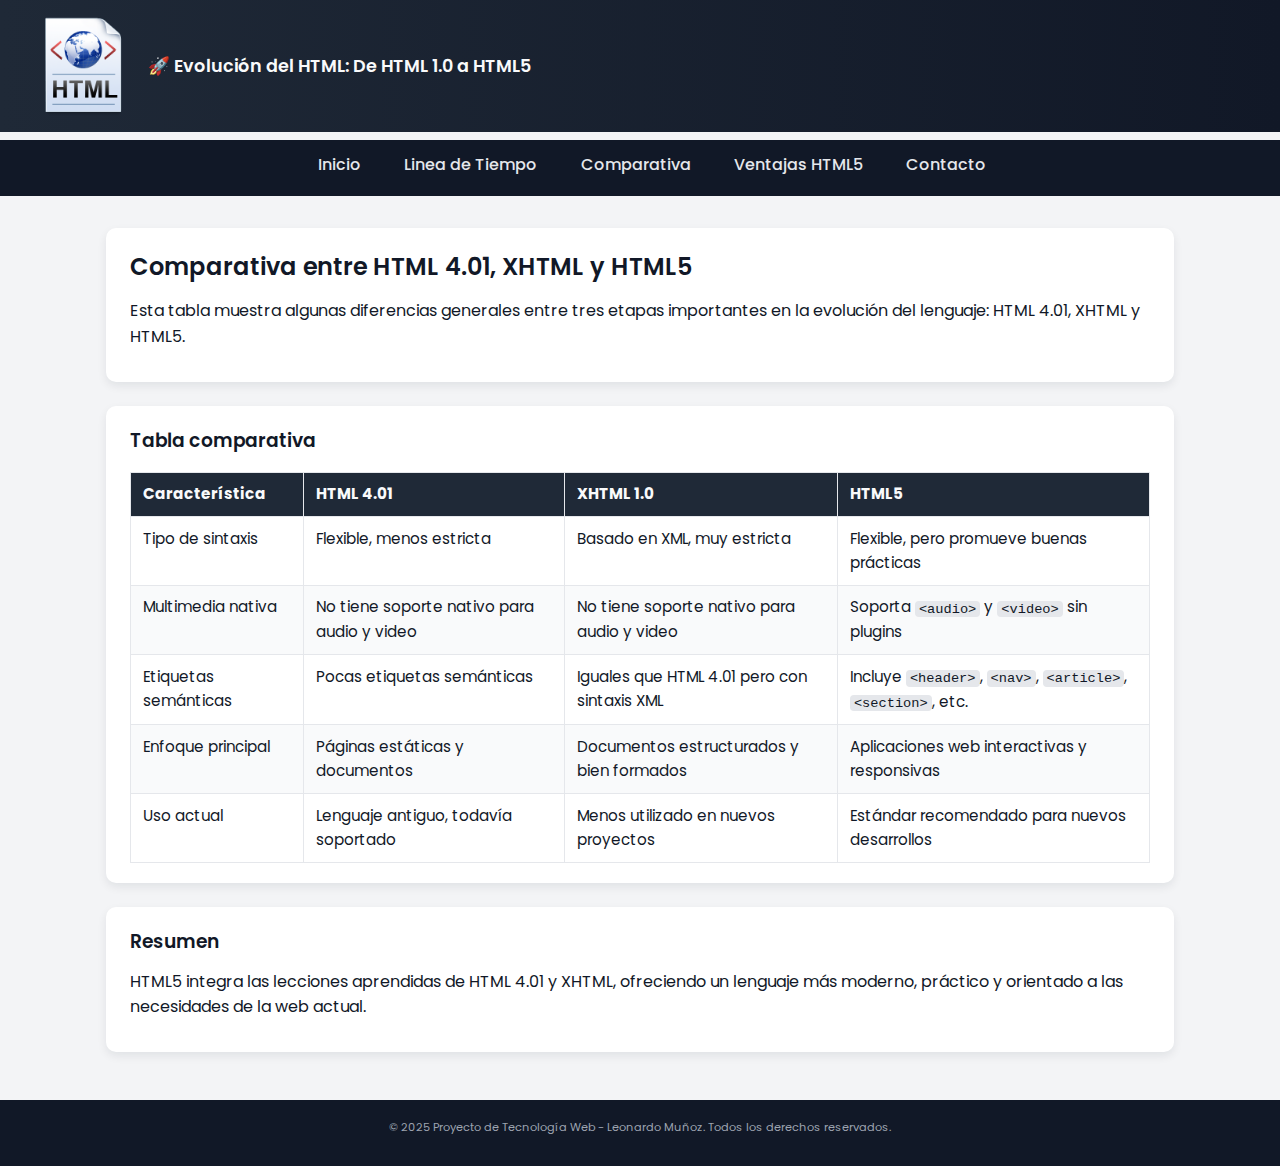
<file: comparativa.html>
<!DOCTYPE html>
<html lang="es">
<head>
    <meta charset="UTF-8">
    <meta name="viewport" content="width=device-width, initial-scale=1.0">
    <title>Comparativa HTML 4.01, XHTML y HTML5</title>
        <!-- Google Fonts (tipografía externa – mejora sugerida) -->
    <link rel="preconnect" href="https://fonts.googleapis.com">
    <link rel="preconnect" href="https://fonts.gstatic.com" crossorigin>
    <link href="https://fonts.googleapis.com/css2?family=Poppins:wght@300;400;600&display=swap" rel="stylesheet">

    <!-- Hoja de estilos externa (OBLIGATORIO) -->
    <link rel="stylesheet" href="css/estilos.css">
</head>
<body>

    <header>
        <img src="img/html_logo.png" alt="Logo Evolucion HTML" width="100">
        <span>🚀 Evolución del HTML: De HTML 1.0 a HTML5</span>
    </header>


    <nav>
        <ul>
            <li><a href="index.html">Inicio</a></li>
            <li><a href="lineadetiempo.html">Linea de Tiempo</a></li>
            <li><a href="comparativa.html">Comparativa</a></li>
            <li><a href="ventajas.html">Ventajas HTML5</a></li>
            <li><a href="contacto.html">Contacto</a></li>
        </ul>
    </nav> 

    <main>
        <section>
            <h2>Comparativa entre HTML 4.01, XHTML y HTML5</h2>
            <p>
                Esta tabla muestra algunas diferencias generales entre tres etapas importantes 
                en la evolución del lenguaje: HTML 4.01, XHTML y HTML5.
            </p>
        </section>

        <section>
            <h3>Tabla comparativa</h3>
            <table border="1">
                <thead>
                    <tr>
                        <th>Característica</th>
                        <th>HTML 4.01</th>
                        <th>XHTML 1.0</th>
                        <th>HTML5</th>
                    </tr>
                </thead>
                <tbody>
                    <tr>
                        <td>Tipo de sintaxis</td>
                        <td>Flexible, menos estricta</td>
                        <td>Basado en XML, muy estricta</td>
                        <td>Flexible, pero promueve buenas prácticas</td>
                    </tr>
                    <tr>
                        <td>Multimedia nativa</td>
                        <td>No tiene soporte nativo para audio y video</td>
                        <td>No tiene soporte nativo para audio y video</td>
                        <td>Soporta <code>&lt;audio&gt;</code> y <code>&lt;video&gt;</code> sin plugins</td>
                    </tr>
                    <tr>
                        <td>Etiquetas semánticas</td>
                        <td>Pocas etiquetas semánticas</td>
                        <td>Iguales que HTML 4.01 pero con sintaxis XML</td>
                        <td>Incluye <code>&lt;header&gt;</code>, <code>&lt;nav&gt;</code>, 
                            <code>&lt;article&gt;</code>, <code>&lt;section&gt;</code>, etc.</td>
                    </tr>
                    <tr>
                        <td>Enfoque principal</td>
                        <td>Páginas estáticas y documentos</td>
                        <td>Documentos estructurados y bien formados</td>
                        <td>Aplicaciones web interactivas y responsivas</td>
                    </tr>
                    <tr>
                        <td>Uso actual</td>
                        <td>Lenguaje antiguo, todavía soportado</td>
                        <td>Menos utilizado en nuevos proyectos</td>
                        <td>Estándar recomendado para nuevos desarrollos</td>
                    </tr>
                </tbody>
            </table>
        </section>

        <section>
            <h3>Resumen</h3>
            <p>
                HTML5 integra las lecciones aprendidas de HTML 4.01 y XHTML, 
                ofreciendo un lenguaje más moderno, práctico y orientado a las necesidades 
                de la web actual.
            </p>
        </section>
    </main>

    <footer>
        <p><small>&copy; 2025 Proyecto de Tecnología Web - Leonardo Muñoz. Todos los derechos reservados.</small></p>
    </footer>

</body>
</html>
</file>
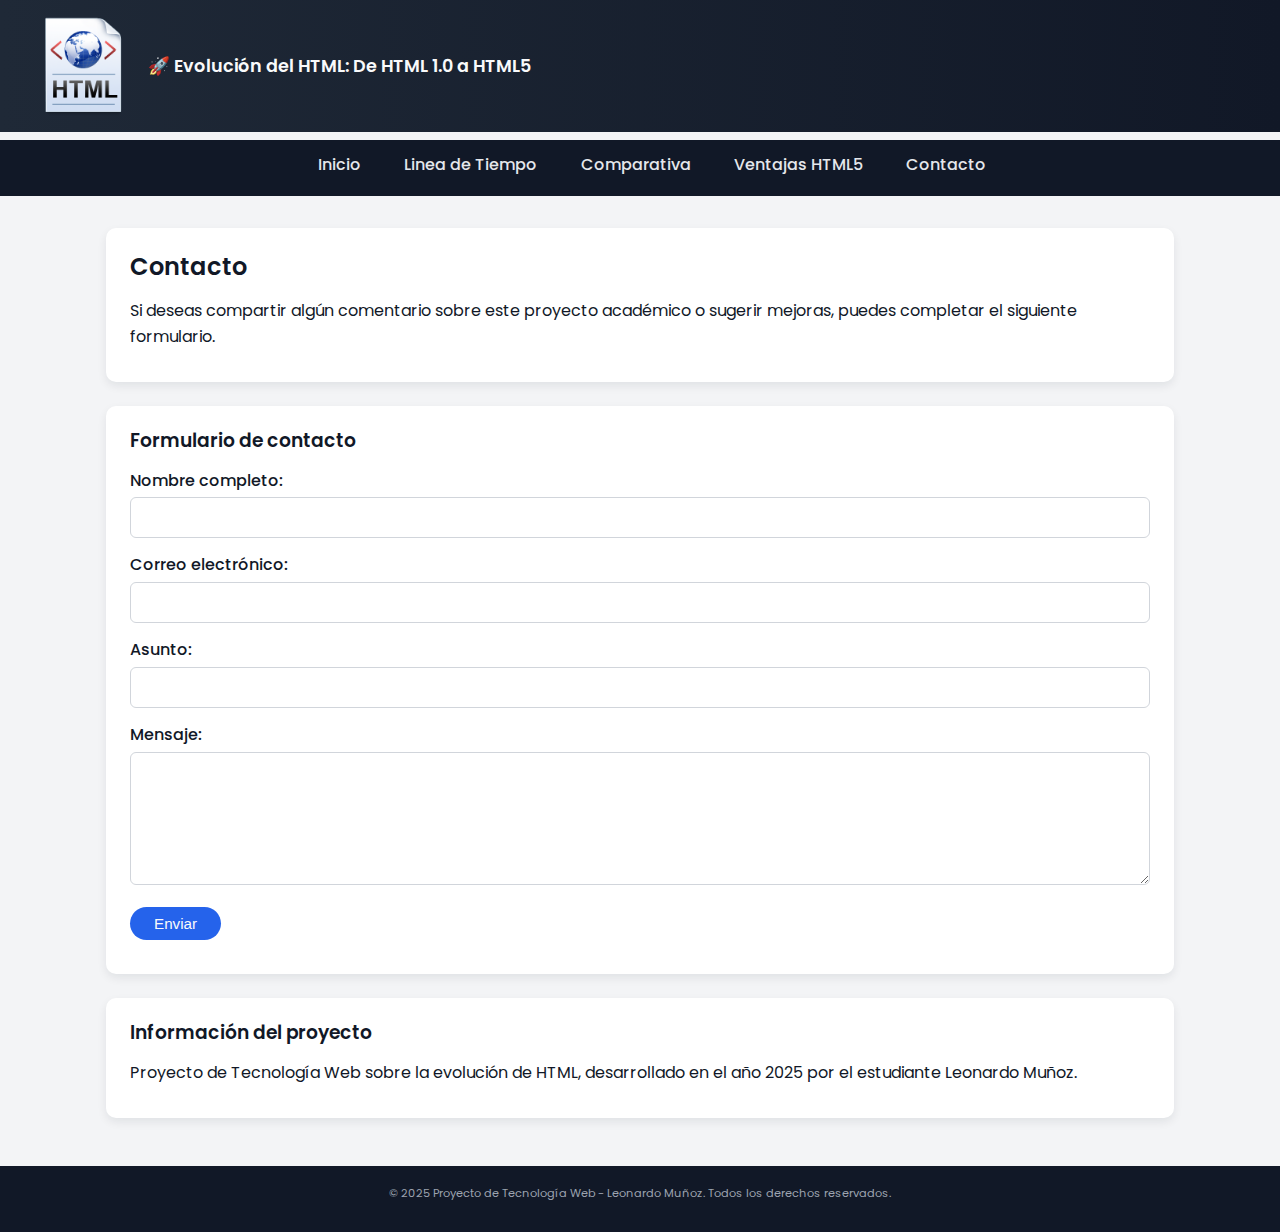
<file: contacto.html>
<!DOCTYPE html>
<html lang="es">
<head>
    <meta charset="UTF-8">
    <meta name="viewport" content="width=device-width, initial-scale=1.0">
    <title>Contacto - Proyecto Evolución HTML</title>
        <!-- Google Fonts (tipografía externa – mejora sugerida) -->
    <link rel="preconnect" href="https://fonts.googleapis.com">
    <link rel="preconnect" href="https://fonts.gstatic.com" crossorigin>
    <link href="https://fonts.googleapis.com/css2?family=Poppins:wght@300;400;600&display=swap" rel="stylesheet">

    <!-- Hoja de estilos externa (OBLIGATORIO) -->
    <link rel="stylesheet" href="css/estilos.css">
</head>
<body>

    <header>
        <img src="img/html_logo.png" alt="Logo Evolucion HTML" width="100">
        <span>🚀 Evolución del HTML: De HTML 1.0 a HTML5</span>
    </header>

    <nav>
        <ul>
            <li><a href="index.html">Inicio</a></li>
            <li><a href="lineadetiempo.html">Linea de Tiempo</a></li>
            <li><a href="comparativa.html">Comparativa</a></li>
            <li><a href="ventajas.html">Ventajas HTML5</a></li>
            <li><a href="contacto.html">Contacto</a></li>
        </ul>
    </nav>  

    <main>
        <section>
            <h2>Contacto</h2>
            <p>
                Si deseas compartir algún comentario sobre este proyecto académico 
                o sugerir mejoras, puedes completar el siguiente formulario.
            </p>
        </section>

        <section>
            <h3>Formulario de contacto</h3>
            <form action="#" method="post">
                <p>
                    <label for="nombre">Nombre completo:</label><br>
                    <input type="text" id="nombre" name="nombre" required>
                </p>

                <p>
                    <label for="correo">Correo electrónico:</label><br>
                    <input type="email" id="correo" name="correo" required>
                </p>

                <p>
                    <label for="asunto">Asunto:</label><br>
                    <input type="text" id="asunto" name="asunto">
                </p>

                <p>
                    <label for="mensaje">Mensaje:</label><br>
                    <textarea id="mensaje" name="mensaje" rows="5" cols="30" required></textarea>
                </p>

                <p>
                    <button type="submit">Enviar</button>
                </p>
            </form>
        </section>

        <section>
            <h3>Información del proyecto</h3>
            <p>
                Proyecto de Tecnología Web sobre la evolución de HTML, 
                desarrollado en el año 2025 por el estudiante Leonardo Muñoz.
            </p>
        </section>
    </main>

    <footer>
        <p><small>&copy; 2025 Proyecto de Tecnología Web - Leonardo Muñoz. Todos los derechos reservados.</small></p>
    </footer>

</body>
</html>
</file>
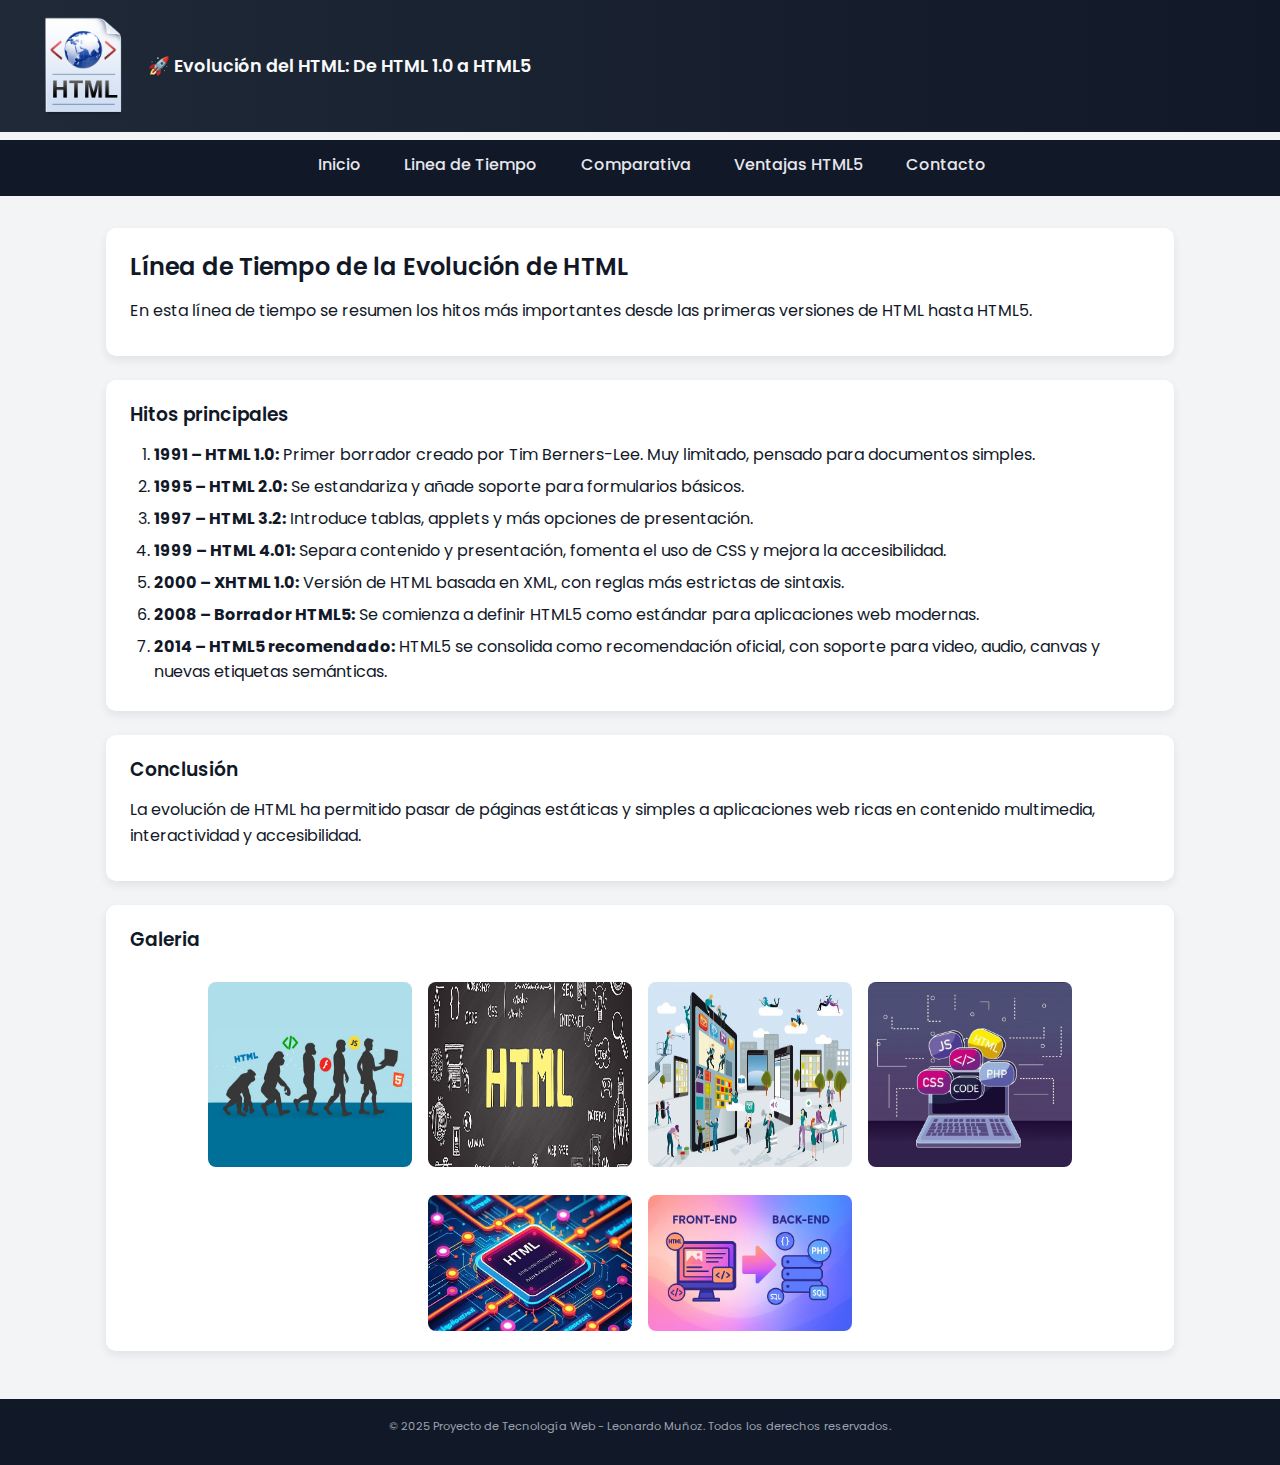
<file: lineadetiempo.html>
<!DOCTYPE html>
<html lang="es">
<head>
    <meta charset="UTF-8">
    <meta name="viewport" content="width=device-width, initial-scale=1.0">
    <title>Timeline - HTML Evolution</title>
    
        <!-- Google Fonts (tipografía externa – mejora sugerida) -->
    <link rel="preconnect" href="https://fonts.googleapis.com">
    <link rel="preconnect" href="https://fonts.gstatic.com" crossorigin>
    <link href="https://fonts.googleapis.com/css2?family=Poppins:wght@300;400;600&display=swap" rel="stylesheet">
    
    <!-- Hoja de estilos externa (OBLIGATORIO) -->
    <link rel="stylesheet" href="css/estilos.css">
</head>
<body>

    <header>
        <img src="img/html_logo.png" alt="Logo Evolución HTML" width="100">
        <span>🚀 Evolución del HTML: De HTML 1.0 a HTML5</span>
    </header>

<nav>
    <ul>
        <li><a href="index.html">Inicio</a></li>
        <li><a href="lineadetiempo.html">Linea de Tiempo</a></li>
        <li><a href="comparativa.html">Comparativa</a></li>
        <li><a href="ventajas.html">Ventajas HTML5</a></li>
        <li><a href="contacto.html">Contacto</a></li>
    </ul>
</nav>
    
    <main>            
        <section>
            <h2>Línea de Tiempo de la Evolución de HTML</h2>
            <p>En esta línea de tiempo se resumen los hitos más importantes desde las primeras versiones de HTML hasta HTML5.</p>
        </section>

        <section>
            <h3>Hitos principales</h3>
            <ol>
                <li><strong>1991 – HTML 1.0:</strong> Primer borrador creado por Tim Berners-Lee. Muy limitado, pensado para documentos simples.</li>
                <li><strong>1995 – HTML 2.0:</strong> Se estandariza y añade soporte para formularios básicos.</li>
                <li><strong>1997 – HTML 3.2:</strong> Introduce tablas, applets y más opciones de presentación.</li>
                <li><strong>1999 – HTML 4.01:</strong> Separa contenido y presentación, fomenta el uso de CSS y mejora la accesibilidad.</li>
                <li><strong>2000 – XHTML 1.0:</strong> Versión de HTML basada en XML, con reglas más estrictas de sintaxis.</li>
                <li><strong>2008 – Borrador HTML5:</strong> Se comienza a definir HTML5 como estándar para aplicaciones web modernas.</li>
                <li><strong>2014 – HTML5 recomendado:</strong> HTML5 se consolida como recomendación oficial, con soporte para video, audio, canvas y nuevas etiquetas semánticas.</li>
            </ol>
        </section>

        <section>
            <h3>Conclusión</h3>
            <p>La evolución de HTML ha permitido pasar de páginas estáticas y simples a aplicaciones web ricas en contenido multimedia, interactividad y accesibilidad.</p>
        </section>
        
        <section>
            <h3>Galeria</h3>
                <div>
                    <img src="img/evolucionhtml.jpg" alt="Evolución HTML">
                    <img src="img/nubepalabrashtml.jpg" alt="Evolución HTML">
                    <img src="img/paginas-web-evo.jpg" alt="Evolución HTML">
                    <img src="img/laptop-html.jpg" alt="Evolución HTML">
                    <img src="img/cpu-html.jpg" alt="Evolución HTML">
                    <img src="img/front-end.jpg" alt="Evolución HTML">
                </div>
       </section>

    </main>

    <footer>
        <p><small>&copy; 2025 Proyecto de Tecnología Web - Leonardo Muñoz. Todos los derechos reservados.</small></p>
    </footer>

</body>
</html>
</file>
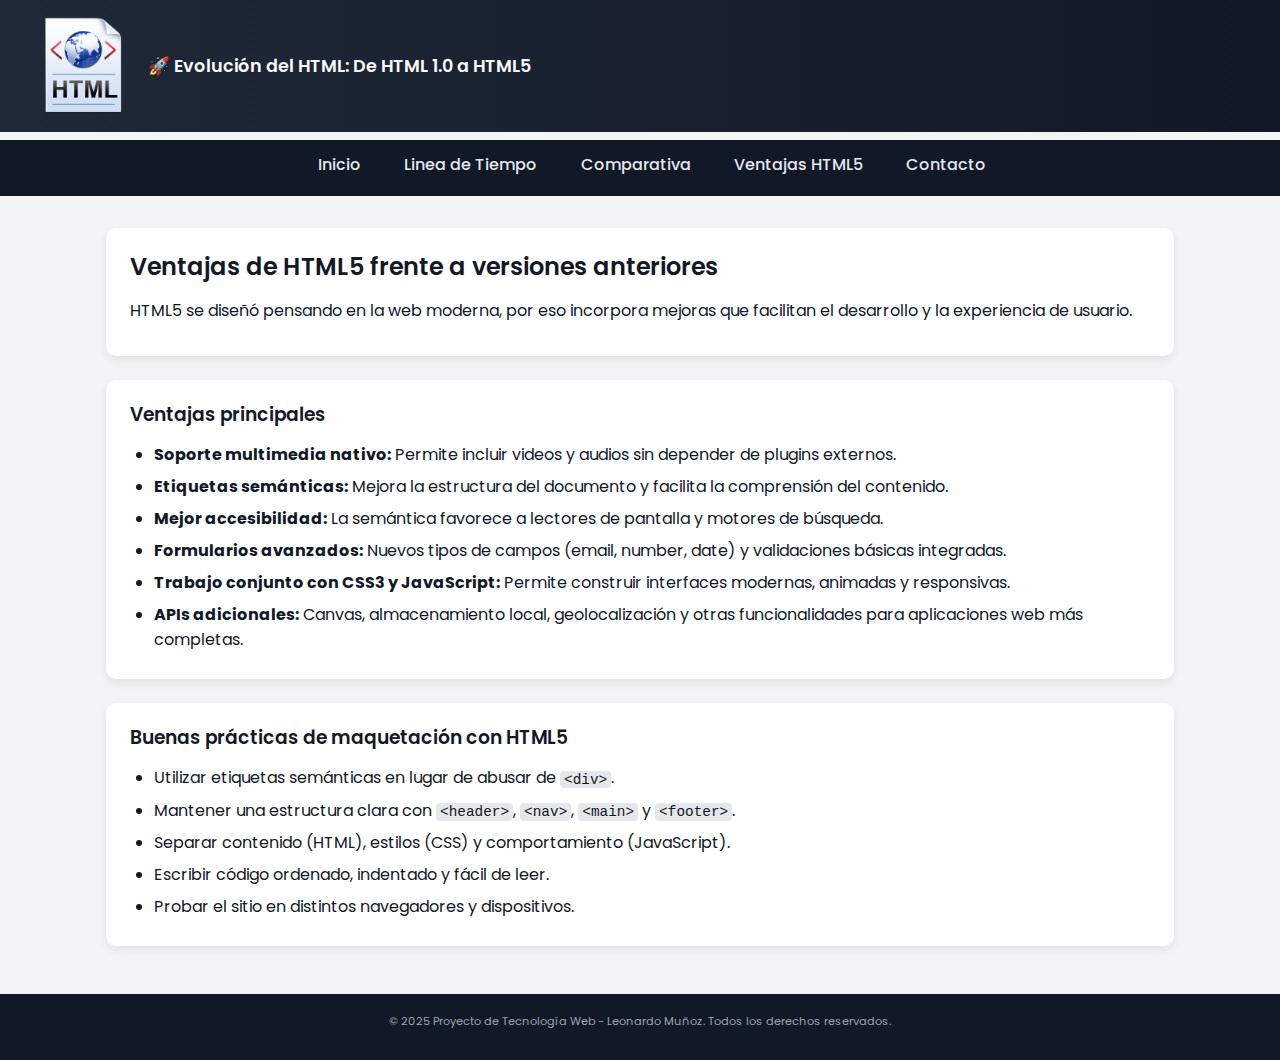
<file: ventajas.html>
<!DOCTYPE html>
<html lang="es">
<head>
    <meta charset="UTF-8">
    <meta name="viewport" content="width=device-width, initial-scale=1.0">
    <title>Ventajas de HTML5</title>
        <!-- Google Fonts (tipografía externa – mejora sugerida) -->
    <link rel="preconnect" href="https://fonts.googleapis.com">
    <link rel="preconnect" href="https://fonts.gstatic.com" crossorigin>
    <link href="https://fonts.googleapis.com/css2?family=Poppins:wght@300;400;600&display=swap" rel="stylesheet">

    <!-- Hoja de estilos externa (OBLIGATORIO) -->
    <link rel="stylesheet" href="css/estilos.css">
</head>
<body>

    <header>
        <img src="img/html_logo.png" alt="Logo Evolucion HTML" width="100">
        <span>🚀 Evolución del HTML: De HTML 1.0 a HTML5</span>
    </header>

    <nav>
        <ul>
            <li><a href="index.html">Inicio</a></li>
            <li><a href="lineadetiempo.html">Linea de Tiempo</a></li>
            <li><a href="comparativa.html">Comparativa</a></li>
            <li><a href="ventajas.html">Ventajas HTML5</a></li>
            <li><a href="contacto.html">Contacto</a></li>
        </ul>
    </nav>  

    <main>
        <section>
            <h2>Ventajas de HTML5 frente a versiones anteriores</h2>
            <p>
                HTML5 se diseñó pensando en la web moderna, por eso incorpora mejoras 
                que facilitan el desarrollo y la experiencia de usuario.
            </p>
        </section>

        <section>
            <h3>Ventajas principales</h3>
            <ul>
                <li>
                    <strong>Soporte multimedia nativo:</strong> 
                    Permite incluir videos y audios sin depender de plugins externos.
                </li>
                <li>
                    <strong>Etiquetas semánticas:</strong> 
                    Mejora la estructura del documento y facilita la comprensión del contenido.
                </li>
                <li>
                    <strong>Mejor accesibilidad:</strong> 
                    La semántica favorece a lectores de pantalla y motores de búsqueda.
                </li>
                <li>
                    <strong>Formularios avanzados:</strong> 
                    Nuevos tipos de campos (email, number, date) y validaciones básicas integradas.
                </li>
                <li>
                    <strong>Trabajo conjunto con CSS3 y JavaScript:</strong> 
                    Permite construir interfaces modernas, animadas y responsivas.
                </li>
                <li>
                    <strong>APIs adicionales:</strong> 
                    Canvas, almacenamiento local, geolocalización y otras funcionalidades 
                    para aplicaciones web más completas.
                </li>
            </ul>
        </section>

        <section>
            <h3>Buenas prácticas de maquetación con HTML5</h3>
            <ul>
                <li>Utilizar etiquetas semánticas en lugar de abusar de <code>&lt;div&gt;</code>.</li>
                <li>Mantener una estructura clara con <code>&lt;header&gt;</code>, <code>&lt;nav&gt;</code>, 
                    <code>&lt;main&gt;</code> y <code>&lt;footer&gt;</code>.</li>
                <li>Separar contenido (HTML), estilos (CSS) y comportamiento (JavaScript).</li>
                <li>Escribir código ordenado, indentado y fácil de leer.</li>
                <li>Probar el sitio en distintos navegadores y dispositivos.</li>
            </ul>
        </section>
    </main>

    <footer>
        <p><small>&copy; 2025 Proyecto de Tecnología Web - Leonardo Muñoz. Todos los derechos reservados.</small></p>
    </footer>

</body>
</html>
</file>
<file: css/estilos.css>
/* ===========================
   ESTILOS GENERALES
   =========================== */

* {
    box-sizing: border-box;
    margin: 0;
    padding: 0;
}

body {
    font-family: "Poppins", system-ui, -apple-system, BlinkMacSystemFont, sans-serif;
    background-color: #f3f4f6;
    color: #111827;           
    line-height: 1.6;
}

/* Contenedor global para centrar contenido */
main {
    max-width: 1100px;
    margin: 2rem auto;
    padding: 0 1rem;
}

/* ===========================
   HEADER Y FOOTER
   =========================== */

header {
    background: linear-gradient(90deg, #1f2937, #111827);
    color: #f9fafb;
    display: flex;
    align-items: center;
    gap: 1rem;
    padding: 1rem 2rem;
}

header img {
    border-radius: 8px;
}

header span {
    font-size: 1.1rem;
    font-weight: 600;
}

footer {
    margin-top: 3rem;
    background-color: #111827;
    color: #9ca3af;
    text-align: center;
    padding: 1rem;
    font-size: 0.85rem;
}

/* ===========================
   NAVEGACIÓN (MENÚ)
   =========================== */

nav {
    background-color: #111827;
}

nav ul {
    list-style: none;
    display: flex;           /* FLEXBOX */
    justify-content: center;
    gap: 1.5rem;
    padding: 0.75rem 1rem;
}

nav a {
    color: #e5e7eb;
    text-decoration: none;
    font-weight: 500;
    padding: 0.4rem 0.6rem;
    border-radius: 4px;
    transition: background-color 0.2s ease, transform 0.15s ease;
}

/* Efecto hover en el menú */
nav a:hover {
    background-color: #f97316;  /* naranja */
    color: #111827;
    transform: translateY(-1px);
}

/* ===========================
   SECCIONES / ARTÍCULOS / ASIDE
   =========================== */

section, article, aside {
    background-color: #ffffff;
    border-radius: 10px;
    padding: 1.25rem 1.5rem;
    margin-top: 1.5rem;
    box-shadow: 0 4px 10px rgba(15, 23, 42, 0.08);
}

h1, h2, h3 {
    color: #111827;
    margin-bottom: 0.75rem;
    font-weight: 600;
}

p {
    margin-bottom: 0.75rem;
}

/* Listas (línea de tiempo, ventajas, buenas prácticas) */
ul, ol {
    margin-left: 1.5rem;
    margin-top: 0.5rem;
}

li {
    margin-bottom: 0.4rem;
}

/* Imágenes dentro del contenido */
section img,
article img {
    max-width: 100%;
    height: auto;
    border-radius: 8px;
    margin-top: 0.75rem;
    width: 100%;   
}

div {
    display: flex;
    gap: 1rem;
    margin-top: 1rem;
    flex-wrap: wrap;
    justify-content: center;   
}

div img{
    width: 20%;
    height: auto;
    border-radius: 8px;    
}

/* Video del aside (index) */
aside video {
    width: 100%;
    max-width: 100%;
    height: auto;
    display: block;
    margin-top: 0.75rem;
    border-radius: 8px;
}

/* ===========================
   TABLAS (página comparativa)
   =========================== */

table {
    width: 100%;
    border-collapse: collapse;
    margin-top: 1rem;
}

thead {
    background-color: #1f2937;
    color: #f9fafb;
}

th, td {
    border: 1px solid #e5e7eb;
    padding: 0.6rem 0.75rem;
    text-align: left;
    vertical-align: top;
    font-size: 0.95rem;
}

tbody tr:nth-child(even) {
    background-color: #f9fafb;
}

/* ===========================
   FORMULARIO (página contacto)
   =========================== */

form p {
    margin-bottom: 0.9rem;
}

label {
    font-weight: 500;
    display: inline-block;
    margin-bottom: 0.25rem;
}

input[type="text"],
input[type="email"],
textarea {
    width: 100%;
    padding: 0.5rem 0.6rem;
    border-radius: 6px;
    border: 1px solid #d1d5db;
    font-family: inherit;
    font-size: 0.95rem;
}

input[type="text"]:focus,
input[type="email"]:focus,
textarea:focus {
    outline: none;
    border-color: #2563eb; /* azul */
    box-shadow: 0 0 0 1px #2563eb33;
}

button[type="submit"] {
    background-color: #2563eb;
    color: #f9fafb;
    border: none;
    border-radius: 999px;
    padding: 0.5rem 1.5rem;
    font-size: 0.95rem;
    font-weight: 500;
    cursor: pointer;
    transition: background-color 0.2s ease, transform 0.15s ease;
}

button[type="submit"]:hover {
    background-color: #1d4ed8;
    transform: translateY(-1px);
}

/* ===========================
   CÓDIGO (<code>)
   =========================== */

code {
    font-family: "SFMono-Regular", ui-monospace, Menlo, Monaco, Consolas, "Liberation Mono", "Courier New", monospace;
    background-color: #e5e7eb;
    padding: 0.05rem 0.25rem;
    border-radius: 4px;
    font-size: 0.9em;
}

/* ===========================
   RESPONSIVE BÁSICO
   =========================== */

@media (max-width: 768px) {
    header {
        flex-direction: column;
        align-items: flex-start;
        gap: 0.5rem;
    }

    nav ul {
        flex-wrap: wrap;
        justify-content: flex-start;
    }

    main {
        margin: 1.5rem auto;
    }

    section, article, aside {
        padding: 1rem 1.1rem;
    }
}
</file>
